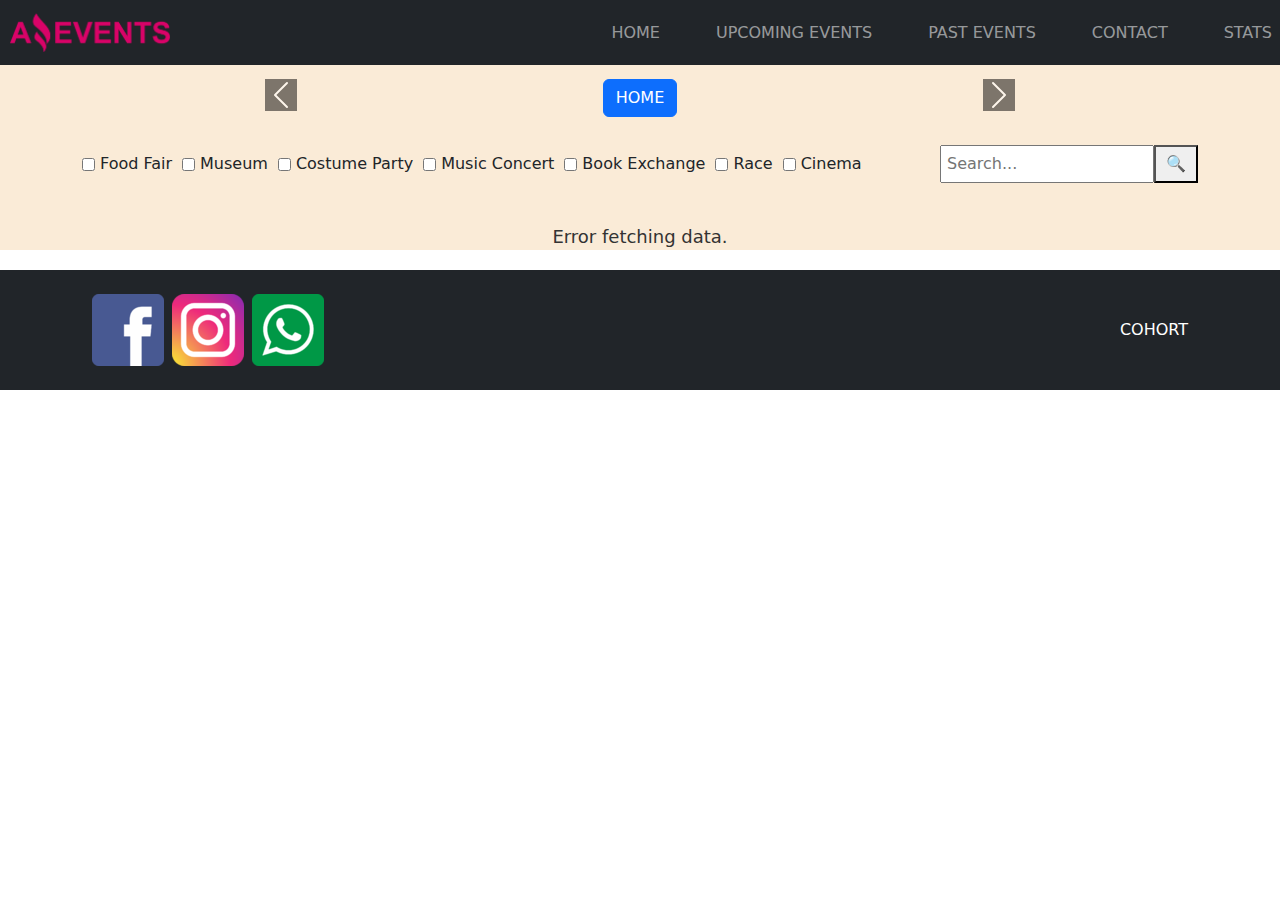
<file: index.html>
<!DOCTYPE html>
<html lang="en">

<head>
    <meta charset="UTF-8">
    <meta name="viewport" content="width=device-width, initial-scale=1.0">
    <title>HOME</title>
    <link rel="stylesheet" href="main.css">
    <link href="https://cdn.jsdelivr.net/npm/bootstrap@5.3.3/dist/css/bootstrap.min.css" rel="stylesheet"
        integrity="sha384-QWTKZyjpPEjISv5WaRU9OFeRpok6YctnYmDr5pNlyT2bRjXh0JMhjY6hW+ALEwIH" crossorigin="anonymous">
    <link rel="icon" href="./Recursos_Amazing_Events_Task_1/favicon.png">

</head>

<body>
    <header class="sticky-top">
        <nav class="navbar navbar-expand-lg navbar-dark bg-dark">
            <a class="navbar-brand d-flex justify-content-between align-items-center" href="">

                <img src="./Recursos_Amazing_Events_Task_1/amazing_brand.png" style="width: 10rem;" alt="amazing_brand">

            </a>
            <button class="navbar-toggler" type="button" data-bs-toggle="collapse" data-bs-target="#navbarNav"
                aria-controls="navbarNav" aria-expanded="false" aria-label="Toggle navigation">
                <span class="navbar-toggler-icon"></span>
            </button>
            <div class="collapse navbar-collapse" id="navbarNav">
                <ul class="navbar-nav ms-auto my-2 my-lg-0 navbar-nav-scroll d-flex flex-wrap">
                    <li class="nav-item ">
                        <a class="nav-link" href="./index.html#">HOME</a>
                    </li>
                    <li class="nav-item">
                        <a class="nav-link" href="./upcoming_events.html">UPCOMING EVENTS</a>
                    </li>
                    <li class="nav-item">
                        <a class="nav-link" href="./past_evets.html">PAST EVENTS</a>
                    </li>
                    <li class="nav-item">
                        <a class="nav-link" href="./contact.html">CONTACT</a>
                    </li>
                    <li class="nav-item ">
                        <a class="nav-link" href="./stats.html">STATS</a>
                    </li>
                </ul>
            </div>
        </nav>
    </header>

    <main class=" mt-0">

        <div class="row justify-content-center">
            <div class="col-12 col-md-8">
                <div id="carouselExample" class="carousel slide" data-bs-ride="carousel">
                    <div class="carousel-inner">
                        <div class="carousel-item active text-center">
                            <a href="./index.html#" class="btn btn-primary">HOME</a>
                        </div>
                        <div class="carousel-item text-center">
                            <a href="./upcoming_events.html" class="btn btn-primary">UPCOMING EVENTS</a>
                        </div>
                        <div class="carousel-item text-center">
                            <a href="./past_evets.html" class="btn btn-primary">PAST EVENTS</a>
                        </div>
                        <div class="carousel-item text-center">
                            <a href="./contact.html" class="btn btn-primary">CONTACT US</a>
                        </div>
                        <div class="carousel-item text-center">
                            <a href="./stats.html" class="btn btn-primary">STATS</a>
                        </div>
                    </div>
                    <button class="carousel-control-prev" type="button" data-bs-target="#carouselExample"
                        data-bs-slide="prev">
                        <span class="carousel-control-prev-icon" aria-hidden="true"></span>
                        <span class="visually-hidden">Previous</span>
                    </button>
                    <button class="carousel-control-next" type="button" data-bs-target="#carouselExample"
                        data-bs-slide="next">
                        <span class="carousel-control-next-icon" aria-hidden="true"></span>
                        <span class="visually-hidden">Next</span>
                    </button>
                </div>
            </div>

        </div>

        <div class="container">
            <div class="categories">
                <label><input type="checkbox" name="Food"> Food Fair</label>
                <label><input type="checkbox" name="Museum"> Museum</label>
                <label><input type="checkbox" name="Party"> Costume Party</label>
                <label><input type="checkbox" name="Concert"> Music Concert</label>
                <label><input type="checkbox" name="Books"> Book Exchange</label>
                <label><input type="checkbox" name="Race"> Race</label>
                <label><input type="checkbox" name="Cinema"> Cinema</label>
            </div>
            <div class="search-bar">
                <input type="text" placeholder="Search...">
                <button type="submit">🔍</button>
            </div>
        </div>

        <div>
            <div id="cards" class="ms-5 row justify-content-center">
                <!-- Cartas generadas con JS -->
            </div>
        </div>
        <div id="no-results-message" style="display: none;">No se encontró ningún resultado :(</div>



    </main>

    <footer class="bg-dark text-white d-flex w-100 align-items-center py-3">
        <div class="container-fluid w-50 d-flex justify-content-start">
            <button class="btn border-0 p-0 me-2"><img src="./Recursos_Amazing_Events_Task_1/facebook.png"
                    alt="Facebook"></button>
            <button class="btn border-0 p-0 me-2"><img src="./Recursos_Amazing_Events_Task_1/instagram.png"
                    alt="Instagram"></button>
            <button class="btn border-0 p-0"><img src="./Recursos_Amazing_Events_Task_1/whatsapp.png"
                    alt="Whatsapp"></button>
        </div>
        <div class="container-fluid w-25 text-end">
            COHORT
        </div>
    </footer>



    <script src="https://cdn.jsdelivr.net/npm/bootstrap@5.3.3/dist/js/bootstrap.bundle.min.js"
        integrity="sha384-YvpcrYf0tY3lHB60NNkmXc5s9fDVZLESaAA55NDzOxhy9GkcIdslK1eN7N6jIeHz"
        crossorigin="anonymous"></script>
    <script src="./modules.js" type="module"></script>
    <script src="./main.js" type="module"></script>

</body>

</html>
</file>
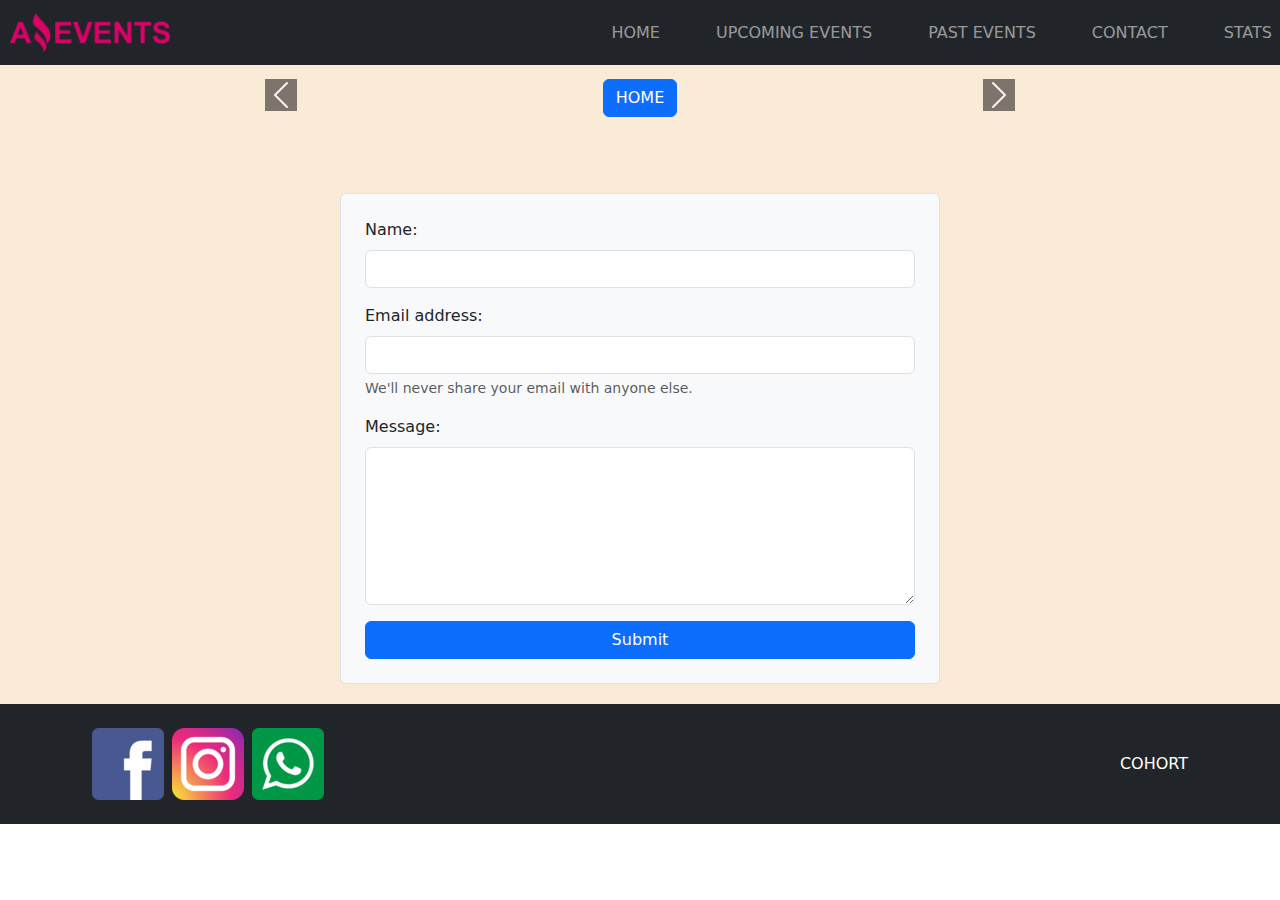
<file: contact.html>
<!DOCTYPE html>
<html lang="en">

<head>
    <meta charset="UTF-8">
    <meta name="viewport" content="width=device-width, initial-scale=1.0">
    <title>CONTACT</title>
    <link rel="stylesheet" href="main.css">
    <link href="https://cdn.jsdelivr.net/npm/bootstrap@5.3.3/dist/css/bootstrap.min.css" rel="stylesheet"
        integrity="sha384-QWTKZyjpPEjISv5WaRU9OFeRpok6YctnYmDr5pNlyT2bRjXh0JMhjY6hW+ALEwIH" crossorigin="anonymous">
    <link rel="icon" href="./Recursos_Amazing_Events_Task_1/favicon.png">

</head>

<body>
    <header class="sticky-top">
        <nav class="navbar navbar-expand-lg navbar-dark bg-dark">
            <a class="navbar-brand d-flex justify-content-between align-items-center" href="">
                <img src="./Recursos_Amazing_Events_Task_1/amazing_brand.png" style="width: 10rem;" alt="amazing_brand">
            </a>
            <button class="navbar-toggler" type="button" data-bs-toggle="collapse" data-bs-target="#navbarNav"
                aria-controls="navbarNav" aria-expanded="false" aria-label="Toggle navigation">
                <span class="navbar-toggler-icon"></span>
            </button>
            <div class="collapse navbar-collapse" id="navbarNav">
                <ul class="navbar-nav ms-auto my-2 my-lg-0 navbar-nav-scroll d-flex flex-wrap">
                    <li class="nav-item ">
                        <a class="nav-link" href="index.html">HOME</a>
                    </li>
                    <li class="nav-item">
                        <a class="nav-link" href="upcoming_events.html">UPCOMING EVENTS</a>
                    </li>
                    <li class="nav-item">
                        <a class="nav-link" href="past_evets.html">PAST EVENTS</a>
                    </li>
                    <li class="nav-item">
                        <a class="nav-link" href="contact.html#">CONTACT</a>
                    </li>
                    <li class="nav-item ">
                        <a class="nav-link" href="stats.html">STATS</a>
                    </li>
                </ul>
            </div>
        </nav>
    </header>

    <main class="mt-0">
        <div class="row justify-content-center mt-0">
            <div class="col-12 col-md-8">
                <div id="carouselExample" class="carousel slide" data-bs-ride="carousel">
                    <div class="carousel-inner">
                        <div class="carousel-item active text-center">
                            <a href="./index.html" class="btn btn-primary">HOME</a>
                        </div>
                        <div class="carousel-item text-center">
                            <a href="./upcoming_events.html" class="btn btn-primary">UPCOMING EVENTS</a>
                        </div>
                        <div class="carousel-item text-center">
                            <a href="./past_evets.html" class="btn btn-primary">PAST EVENTS</a>
                        </div>
                        <div class="carousel-item text-center">
                            <a href="./contact.html" class="btn btn-primary">CONTACT US</a>
                        </div>
                        <div class="carousel-item text-center">
                            <a href="./stats.html" class="btn btn-primary">STATS</a>
                        </div>
                    </div>
                    <button class="carousel-control-prev" type="button" data-bs-target="#carouselExample"
                        data-bs-slide="prev">
                        <span class="carousel-control-prev-icon" aria-hidden="true"></span>
                        <span class="visually-hidden">Previous</span>
                    </button>
                    <button class="carousel-control-next" type="button" data-bs-target="#carouselExample"
                        data-bs-slide="next">
                        <span class="carousel-control-next-icon" aria-hidden="true"></span>
                        <span class="visually-hidden">Next</span>
                    </button>
                </div>
            </div>
        </div>

        <div class="container d-flex justify-content-center align-items-center mt-5">
            <div class="d-flex flex-column align-items-center p-4 border rounded bg-light w-100"
                style="max-width: 600px;">
                <form class="w-100">
                    <div class="mb-3">
                        <label for="Name" class="form-label">Name:</label>
                        <input type="text" class="form-control" id="Name" required>
                    </div>
                    <div class="mb-3">
                        <label for="exampleInputEmail1" class="form-label">Email address:</label>
                        <input type="email" class="form-control" id="exampleInputEmail1" aria-describedby="emailHelp"
                            required>
                        <div id="emailHelp" class="form-text">We'll never share your email with anyone else.</div>
                    </div>
                    <div class="mb-3">
                        <label for="Message" class="form-label">Message:</label>
                        <textarea class="form-control" id="Message" rows="6" required></textarea>
                    </div>
                    <button type="submit" class="btn btn-primary w-100">Submit</button>
                </form>
            </div>
        </div>
    </main>

    <footer class="bg-dark text-white d-flex w-100 align-items-center py-3">
        <div class="container-fluid w-50 d-flex justify-content-start">
            <button class="btn border-0 p-0 me-2"><img src="./Recursos_Amazing_Events_Task_1/facebook.png"
                    alt="Facebook"></button>
            <button class="btn border-0 p-0 me-2"><img src="./Recursos_Amazing_Events_Task_1/instagram.png"
                    alt="Instagram"></button>
            <button class="btn border-0 p-0"><img src="./Recursos_Amazing_Events_Task_1/whatsapp.png"
                    alt="Whatsapp"></button>
        </div>
        <div class="container-fluid w-25 text-end">
            COHORT
        </div>
    </footer>

    <script src="https://cdn.jsdelivr.net/npm/bootstrap@5.3.3/dist/js/bootstrap.bundle.min.js"
        integrity="sha384-YvpcrYf0tY3lHB60NNkmXc5s9fDVZLESaAA55NDzOxhy9GkcIdslK1eN7N6jIeHz"
        crossorigin="anonymous"></script>
</body>

</html>
</file>
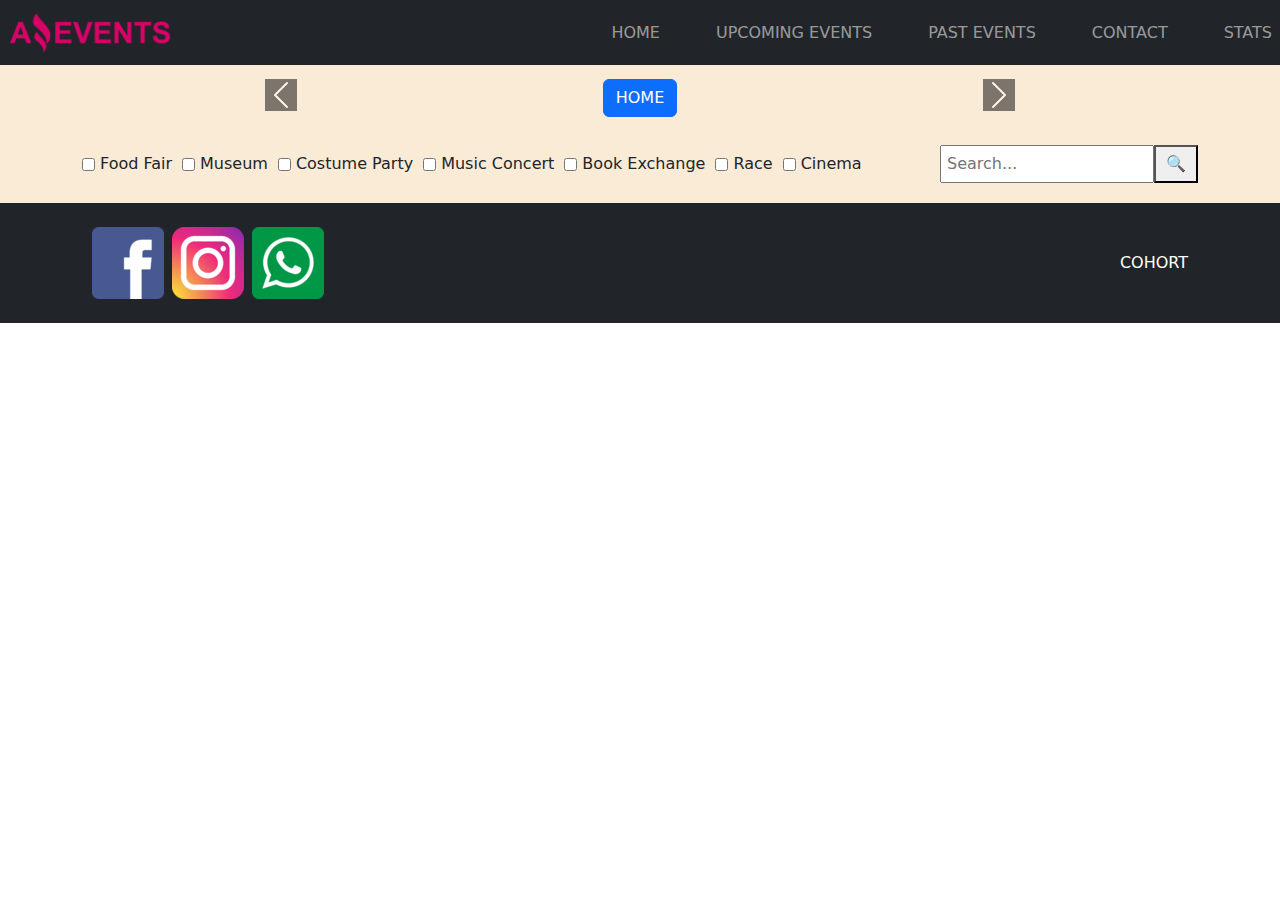
<file: past_evets.html>
<!DOCTYPE html>
<html lang="en">

<head>
    <meta charset="UTF-8">
    <meta name="viewport" content="width=device-width, initial-scale=1.0">
    <title>PAST EVENTS</title>
    <link rel="stylesheet" href="main.css">
    <link href="https://cdn.jsdelivr.net/npm/bootstrap@5.3.3/dist/css/bootstrap.min.css" rel="stylesheet"
        integrity="sha384-QWTKZyjpPEjISv5WaRU9OFeRpok6YctnYmDr5pNlyT2bRjXh0JMhjY6hW+ALEwIH" crossorigin="anonymous">
    <link rel="icon" href="./Recursos_Amazing_Events_Task_1/favicon.png">
</head>

<body>
    <header class="sticky-top">
        <nav class="navbar navbar-expand-lg navbar-dark bg-dark">
            <a class="navbar-brand d-flex justify-content-between align-items-center" href="">
                <img src="./Recursos_Amazing_Events_Task_1/amazing_brand.png" style="width: 10rem;" alt="amazing_brand">
            </a>
            <button class="navbar-toggler" type="button" data-bs-toggle="collapse" data-bs-target="#navbarNav"
                aria-controls="navbarNav" aria-expanded="false" aria-label="Toggle navigation">
                <span class="navbar-toggler-icon"></span>
            </button>
            <div class="collapse navbar-collapse" id="navbarNav">
                <ul class="navbar-nav ms-auto my-2 my-lg-0 navbar-nav-scroll d-flex flex-wrap">
                    <li class="nav-item ">
                        <a class="nav-link" href="./index.html">HOME</a>
                    </li>
                    <li class="nav-item">
                        <a class="nav-link" href="./upcoming_events.html">UPCOMING EVENTS</a>
                    </li>
                    <li class="nav-item">
                        <a class="nav-link" href="./past_evets.html#">PAST EVENTS</a>
                    </li>
                    <li class="nav-item">
                        <a class="nav-link" href="contact.html">CONTACT</a>
                    </li>
                    <li class="nav-item ">
                        <a class="nav-link" href="stats.html">STATS</a>
                    </li>
                </ul>
            </div>
        </nav>
    </header>

    <main class=" mt-0">

        <div class="row justify-content-center">
            <div class="col-12 col-md-8">
                <div id="carouselExample" class="carousel slide" data-bs-ride="carousel">
                    <div class="carousel-inner">
                        <div class="carousel-item active text-center">
                            <a href="./index.html#" class="btn btn-primary">HOME</a>
                        </div>
                        <div class="carousel-item text-center">
                            <a href="./upcoming_events.html" class="btn btn-primary">UPCOMING EVENTS</a>
                        </div>
                        <div class="carousel-item text-center">
                            <a href="./past_evets.html" class="btn btn-primary">PAST EVENTS</a>
                        </div>
                        <div class="carousel-item text-center">
                            <a href="./contact.html" class="btn btn-primary">CONTACT US</a>
                        </div>
                        <div class="carousel-item text-center">
                            <a href="./stats.html" class="btn btn-primary">STATS</a>
                        </div>
                    </div>
                    <button class="carousel-control-prev" type="button" data-bs-target="#carouselExample"
                        data-bs-slide="prev">
                        <span class="carousel-control-prev-icon" aria-hidden="true"></span>
                        <span class="visually-hidden">Previous</span>
                    </button>
                    <button class="carousel-control-next" type="button" data-bs-target="#carouselExample"
                        data-bs-slide="next">
                        <span class="carousel-control-next-icon" aria-hidden="true"></span>
                        <span class="visually-hidden">Next</span>
                    </button>
                </div>
            </div>

        </div>

        <div class="container">
            <div class="categories">
                <label><input type="checkbox" name="Food"> Food Fair</label>
                <label><input type="checkbox" name="Museum"> Museum</label>
                <label><input type="checkbox" name="Party"> Costume Party</label>
                <label><input type="checkbox" name="Concert"> Music Concert</label>
                <label><input type="checkbox" name="Books"> Book Exchange</label>
                <label><input type="checkbox" name="Race"> Race</label>
                <label><input type="checkbox" name="Cinema"> Cinema</label>
            </div>
            <div class="search-bar">
                <input type="text" placeholder="Search...">
                <button type="submit">🔍</button>
            </div>
        </div>

        <div>
            <div id="cards" class="ms-5 row justify-content-center">
                <!-- Cartas generadas con JS -->
            </div>
        </div>
        <div id="no-results-message" style="display: none;">No se encontró ningún resultado :(</div>



    </main>

    <footer class="bg-dark text-white d-flex w-100 align-items-center py-3">
        <div class="container-fluid w-50 d-flex justify-content-start">
            <button class="btn border-0 p-0 me-2"><img src="./Recursos_Amazing_Events_Task_1/facebook.png"
                    alt="Facebook"></button>
            <button class="btn border-0 p-0 me-2"><img src="./Recursos_Amazing_Events_Task_1/instagram.png"
                    alt="Instagram"></button>
            <button class="btn border-0 p-0"><img src="./Recursos_Amazing_Events_Task_1/whatsapp.png"
                    alt="Whatsapp"></button>
        </div>
        <div class="container-fluid w-25 text-end">
            COHORT
        </div>
    </footer>

    <script src="https://cdn.jsdelivr.net/npm/bootstrap@5.3.3/dist/js/bootstrap.bundle.min.js"
        integrity="sha384-YvpcrYf0tY3lHB60NNkmXc5s9fDVZLESaAA55NDzOxhy9GkcIdslK1eN7N6jIeHz" crossorigin="anonymous">
        </script>
    <script src="./modules.js" type="module"></script>
    <script src="./past-events.js" type="module"></script>

</body>

</html>
</file>
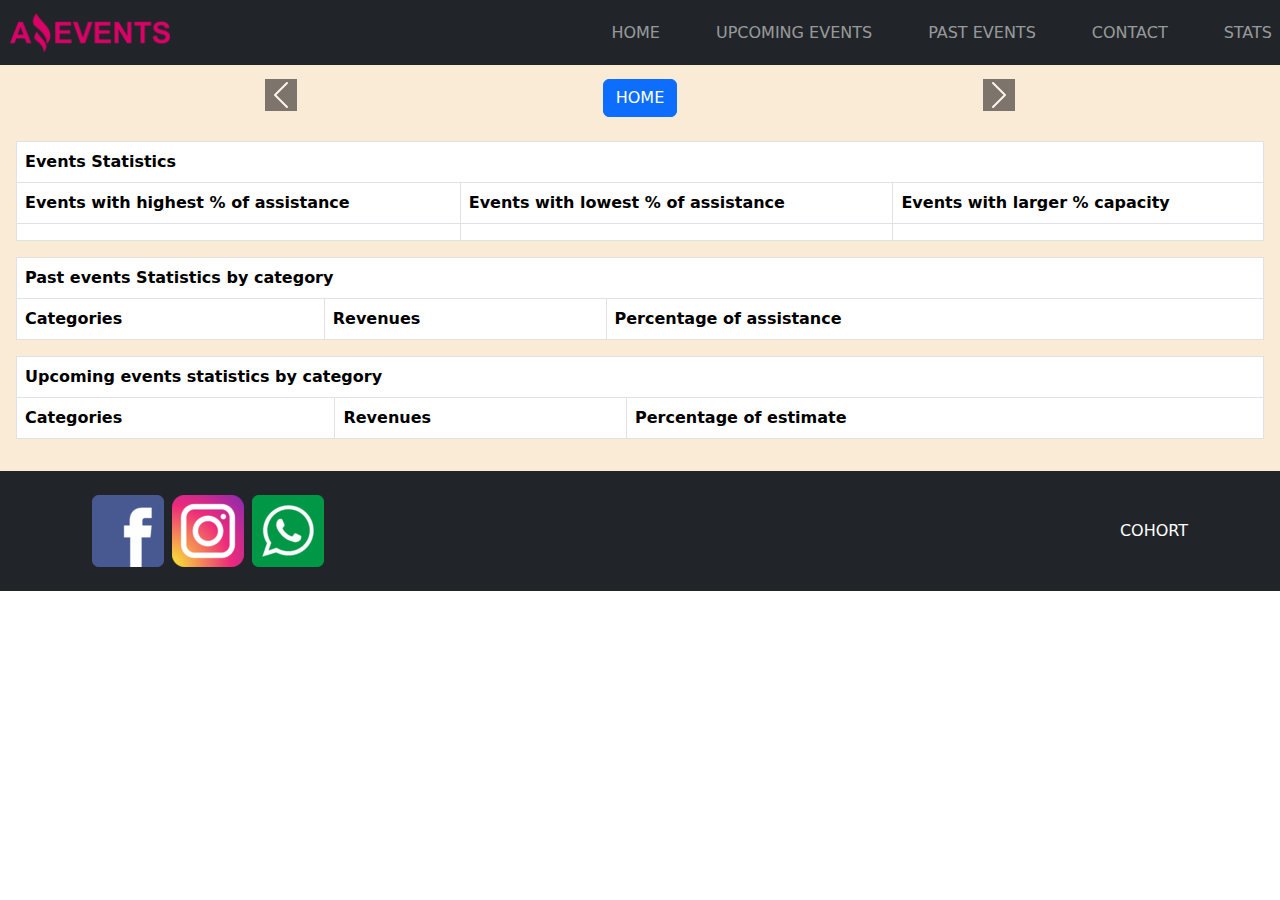
<file: stats.html>
<!DOCTYPE html>
<html lang="en">

<head>
    <meta charset="UTF-8">
    <meta name="viewport" content="width=device-width, initial-scale=1.0">
    <title>STATS</title>
    <link rel="stylesheet" href="main.css">
    <link href="https://cdn.jsdelivr.net/npm/bootstrap@5.3.3/dist/css/bootstrap.min.css" rel="stylesheet"
        integrity="sha384-QWTKZyjpPEjISv5WaRU9OFeRpok6YctnYmDr5pNlyT2bRjXh0JMhjY6hW+ALEwIH" crossorigin="anonymous">
    <link rel="icon" href="./Recursos_Amazing_Events_Task_1/favicon.png">
</head>

<body>
    <header class="sticky-top">
        <nav class="navbar navbar-expand-lg navbar-dark bg-dark">
            <a class="navbar-brand d-flex justify-content-between align-items-center" href="">
                <img src="./Recursos_Amazing_Events_Task_1/amazing_brand.png" style="width: 10rem;" alt="amazing_brand">
            </a>
            <button class="navbar-toggler" type="button" data-bs-toggle="collapse" data-bs-target="#navbarNav"
                aria-controls="navbarNav" aria-expanded="false" aria-label="Toggle navigation">
                <span class="navbar-toggler-icon"></span>
            </button>
            <div class="collapse navbar-collapse" id="navbarNav">
                <ul class="navbar-nav ms-auto my-2 my-lg-0 navbar-nav-scroll d-flex flex-wrap">
                    <li class="nav-item ">
                        <a class="nav-link" href="index.html">HOME</a>
                    </li>
                    <li class="nav-item">
                        <a class="nav-link" href="upcoming_events.html">UPCOMING EVENTS</a>
                    </li>
                    <li class="nav-item">
                        <a class="nav-link" href="past_evets.html">PAST EVENTS</a>
                    </li>
                    <li class="nav-item">
                        <a class="nav-link" href="contact.html">CONTACT</a>
                    </li>
                    <li class="nav-item ">
                        <a class="nav-link" href="stats.html#">STATS</a>
                    </li>
                </ul>
            </div>
        </nav>
    </header>

    <main class=" mt-0">
        <div class="row justify-content-center mt-0">
            <div class="col-12 col-md-8">
                <div id="carouselExample" class="carousel slide" data-bs-ride="carousel">
                    <div class="carousel-inner">
                        <div class="carousel-item active text-center">
                            <a href="./index.html" class="btn btn-primary">HOME</a>
                        </div>
                        <div class="carousel-item text-center">
                            <a href="./upcoming_events.html" class="btn btn-primary">UPCOMING EVENTS</a>
                        </div>
                        <div class="carousel-item text-center">
                            <a href="./past_evets.html" class="btn btn-primary">PAST EVENTS</a>
                        </div>
                        <div class="carousel-item text-center">
                            <a href="./contact.html" class="btn btn-primary">CONTACT US</a>
                        </div>
                        <div class="carousel-item text-center">
                            <a href="./stats.html" class="btn btn-primary">STATS</a>
                        </div>
                    </div>
                    <button class="carousel-control-prev" type="button" data-bs-target="#carouselExample"
                        data-bs-slide="prev">
                        <span class="carousel-control-prev-icon" aria-hidden="true"></span>
                        <span class="visually-hidden">Previous</span>
                    </button>
                    <button class="carousel-control-next" type="button" data-bs-target="#carouselExample"
                        data-bs-slide="next">
                        <span class="carousel-control-next-icon" aria-hidden="true"></span>
                        <span class="visually-hidden">Next</span>
                    </button>
                </div>
            </div>
        </div>

        <div class="table-content p-3">
            <table class="table table-bordered table-hover" id="table-1">
                <thead>
                    <tr>
                        <th scope="col" colspan="3">Events Statistics</th>
                    </tr>
                </thead>
                <tbody>
                    <tr>
                        <th scope="col">Events with highest % of assistance</th>
                        <th scope="col">Events with lowest % of assistance</th>
                        <th scope="col">Events with larger % capacity</th>
                    </tr>
                    <tr>
                        <td></td>
                        <td></td>
                        <td></td>
                    </tr>
                </tbody>
            </table>

            <table class="table table-bordered table-hover">
                <thead>
                    <tr>
                        <th scope="col" colspan="3">Past events Statistics by category</th>
                    </tr>
                </thead>
                <tbody>
                    <tr>
                        <th scope="col">Categories</th>
                        <th scope="col">Revenues</th>
                        <th scope="col">Percentage of assistance</th>
                    </tr>
                </tbody>
                <tbody id="table-3"></tbody>
            </table>

            <table class="table table-bordered table-hover">
                <thead>
                    <tr>
                        <th scope="col" colspan="3">Upcoming events statistics by category</th>
                    </tr>
                </thead>
                <tbody>
                    <tr>
                        <th scope="col">Categories</th>
                        <th scope="col">Revenues</th>
                        <th scope="col">Percentage of estimate</th>
                    </tr>
                </tbody>
                <tbody id="table-2"></tbody>
            </table>
        </div>
    </main>

    <footer class="bg-dark text-white d-flex w-100 align-items-center py-3">
        <div class="container-fluid w-50 d-flex justify-content-start">
            <button class="btn border-0 p-0 me-2"><img src="./Recursos_Amazing_Events_Task_1/facebook.png"
                    alt="Facebook"></button>
            <button class="btn border-0 p-0 me-2"><img src="./Recursos_Amazing_Events_Task_1/instagram.png"
                    alt="Instagram"></button>
            <button class="btn border-0 p-0"><img src="./Recursos_Amazing_Events_Task_1/whatsapp.png"
                    alt="Whatsapp"></button>
        </div>
        <div class="container-fluid w-25 text-end">COHORT</div>
    </footer>

    <script src="https://cdn.jsdelivr.net/npm/bootstrap@5.3.3/dist/js/bootstrap.bundle.min.js"
        integrity="sha384-YvpcrYf0tY3lHB60NNkmXc5s9fDVZLESaAA55NDzOxhy9GkcIdslK1eN7N6jIeHz" crossorigin="anonymous">
        </script>
    <script src="stats.js"></script>
</body>

</html>
</file>
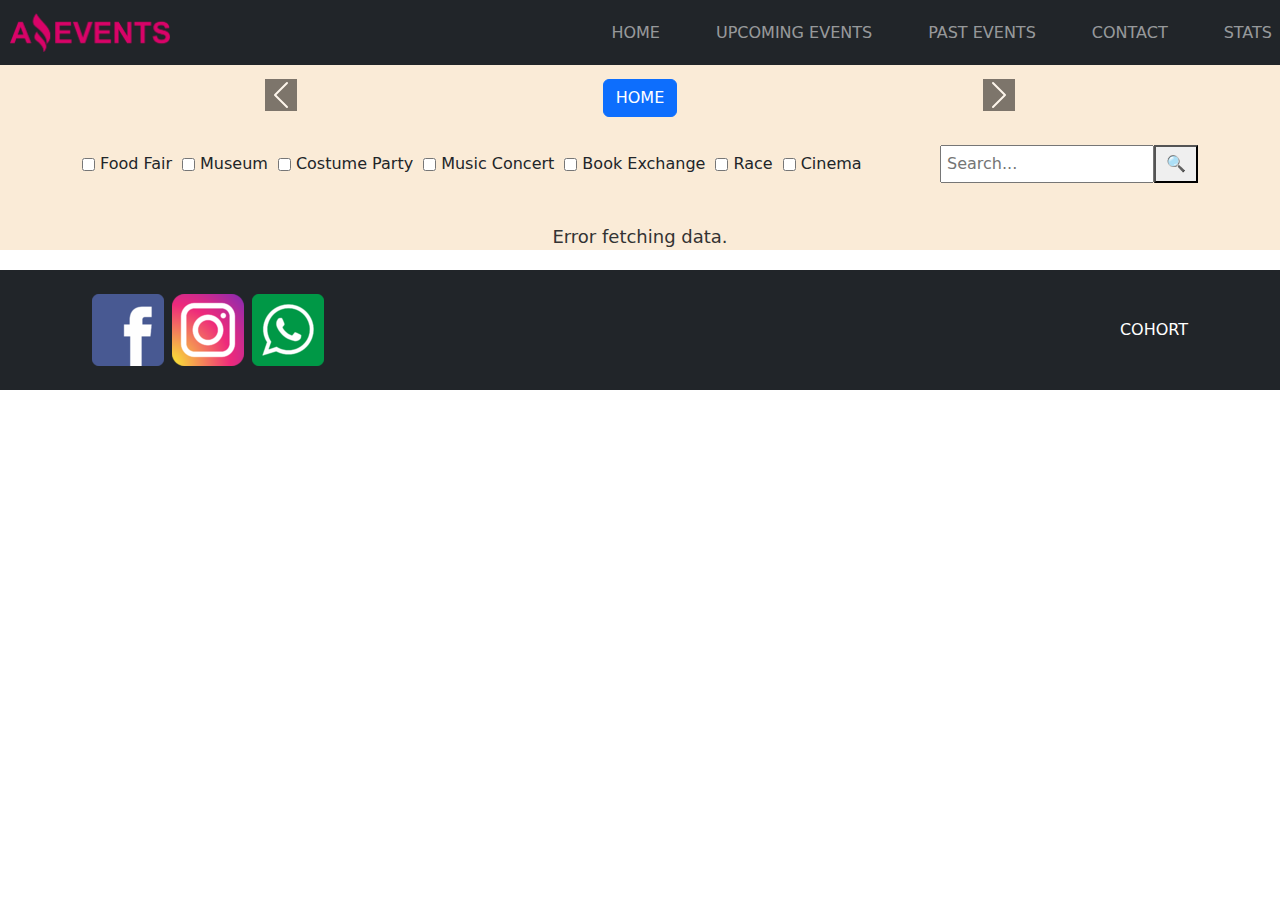
<file: upcoming_events.html>
<!DOCTYPE html>
<html lang="en">

<head>
    <meta charset="UTF-8">
    <meta name="viewport" content="width=device-width, initial-scale=1.0">
    <title>UPCOMING EVENTS</title>
    <link rel="stylesheet" href="main.css">
    <link href="https://cdn.jsdelivr.net/npm/bootstrap@5.3.3/dist/css/bootstrap.min.css" rel="stylesheet"
        integrity="sha384-QWTKZyjpPEjISv5WaRU9OFeRpok6YctnYmDr5pNlyT2bRjXh0JMhjY6hW+ALEwIH" crossorigin="anonymous">
    <link rel="icon" href="./Recursos_Amazing_Events_Task_1/favicon.png">

</head>

<body>
    <header class="sticky-top">
        <nav class="navbar navbar-expand-lg navbar-dark bg-dark">
            <a class="navbar-brand d-flex justify-content-between align-items-center" href="">
                <img src="./Recursos_Amazing_Events_Task_1/amazing_brand.png" style="width: 10rem;" alt="amazing_brand">
            </a>
            <button class="navbar-toggler" type="button" data-bs-toggle="collapse" data-bs-target="#navbarNav"
                aria-controls="navbarNav" aria-expanded="false" aria-label="Toggle navigation">
                <span class="navbar-toggler-icon"></span>
            </button>
            <div class="collapse navbar-collapse" id="navbarNav">
                <ul class="navbar-nav ms-auto my-2 my-lg-0 navbar-nav-scroll d-flex flex-wrap">
                    <li class="nav-item">
                        <a class="nav-link" href="./index.html">HOME</a>
                    </li>
                    <li class="nav-item">
                        <a class="nav-link" href="./upcoming_events.html#">UPCOMING EVENTS</a>
                    </li>
                    <li class="nav-item">
                        <a class="nav-link" href="./past_evets.html">PAST EVENTS</a>
                    </li>
                    <li class="nav-item">
                        <a class="nav-link" href="./contact.html">CONTACT</a>
                    </li>
                    <li class="nav-item">
                        <a class="nav-link" href="./stats.html">STATS</a>
                    </li>
                </ul>
            </div>
        </nav>
    </header>

    <main class="mt-0">
        <div class="row justify-content-center">
            <div class="col-12 col-md-8">
                <div id="carouselExample" class="carousel slide" data-bs-ride="carousel">
                    <div class="carousel-inner">
                        <div class="carousel-item active text-center">
                            <a href="./index.html" class="btn btn-primary">HOME</a>
                        </div>
                        <div class="carousel-item text-center">
                            <a href="./upcoming_events.html#" class="btn btn-primary">UPCOMING EVENTS</a>
                        </div>
                        <div class="carousel-item text-center">
                            <a href="./past_evets.html" class="btn btn-primary">PAST EVENTS</a>
                        </div>
                        <div class="carousel-item text-center">
                            <a href="./contact.html" class="btn btn-primary">CONTACT US</a>
                        </div>
                        <div class="carousel-item text-center">
                            <a href="./stats.html" class="btn btn-primary">STATS</a>
                        </div>
                    </div>
                    <button class="carousel-control-prev" type="button" data-bs-target="#carouselExample"
                        data-bs-slide="prev">
                        <span class="carousel-control-prev-icon" aria-hidden="true"></span>
                        <span class="visually-hidden">Previous</span>
                    </button>
                    <button class="carousel-control-next" type="button" data-bs-target="#carouselExample"
                        data-bs-slide="next">
                        <span class="carousel-control-next-icon" aria-hidden="true"></span>
                        <span class="visually-hidden">Next</span>
                    </button>
                </div>
            </div>
        </div>

        <div class="container">
            <div class="categories">
                <label><input type="checkbox" value="Food"> Food Fair</label>
                <label><input type="checkbox" value="Museum"> Museum</label>
                <label><input type="checkbox" value="Party"> Costume Party</label>
                <label><input type="checkbox" value="Concert"> Music Concert</label>
                <label><input type="checkbox" value="Books"> Book Exchange</label>
                <label><input type="checkbox" value="Race"> Race</label>
                <label><input type="checkbox" value="Cinema"> Cinema</label>
            </div>
            <div class="search-bar">
                <input type="text" placeholder="Search...">
                <button type="submit">🔍</button>
            </div>
        </div>

        <div id="cards" class="ms-5 row justify-content-center">
            <!-- Aquí se insertarán las tarjetas de eventos futuros -->
        </div>

        <div id="no-results-message" style="display: none;">No se encontró ningún resultado :(</div>
    </main>

    <footer class="bg-dark text-white d-flex w-100 align-items-center py-3">
        <div class="container-fluid w-50 d-flex justify-content-start">
            <button class="btn border-0 p-0 me-2"><img src="./Recursos_Amazing_Events_Task_1/facebook.png"
                    alt="Facebook"></button>
            <button class="btn border-0 p-0 me-2"><img src="./Recursos_Amazing_Events_Task_1/instagram.png"
                    alt="Instagram"></button>
            <button class="btn border-0 p-0"><img src="./Recursos_Amazing_Events_Task_1/whatsapp.png"
                    alt="Whatsapp"></button>
        </div>
        <div class="container-fluid w-25 text-end">
            COHORT
        </div>
    </footer>

    <script src="https://cdn.jsdelivr.net/npm/bootstrap@5.3.3/dist/js/bootstrap.bundle.min.js"
        integrity="sha384-YvpcrYf0tY3lHB60NNkmXc5s9fDVZLESaAA55NDzOxhy9GkcIdslK1eN7N6jIeHz"
        crossorigin="anonymous"></script>
    <script src="./modules.js" type="module"></script>
    <script src="./upcoming_events.js" type="module"></script>

</body>

</html>
</file>
<file: main.css>
.container-fluid {
    justify-content: space-around;
}


.navbar-brand {
    padding: 5px 10px;
}

.nav-item {
    margin-left: 40px;
}

.nav-link:hover {
    color: #007bff !important;
}


main {
    height: auto;
    background-color: antiquewhite;
}

.carousel-inner {
    font-size: 40px;
}

.carousel-control-prev-icon,
.carousel-control-next-icon {
    background-color: black;
    /* Cambia el color de las flechas a negro */
}

.container {
    display: flex;
    justify-content: space-between;
    align-items: center;
    padding: 20px;
}

.categories {
    display: flex;
    gap: 10px;
}

.categories label {
    display: flex;
    align-items: center;
    gap: 5px;
}

.search-bar {
    display: flex;
    align-items: center;
}

.search-bar input[type="text"] {
    padding: 5px;
    font-size: 16px;
}

.search-bar button {
    padding: 5px 10px;
    font-size: 16px;
    cursor: pointer;
}

.stats-table {
    width: 100%;
    border-collapse: collapse;
    margin: 20px 0;
    font-size: 18px;
    text-align: left;
}

.stats-table thead th {
    background-color: #ccc;
    padding: 10px;
    border: 1px solid #000;
}

.stats-table th,
.stats-table td {
    border: 1px solid #000;
    padding: 10px;
    height: 80px;
    align-items: center;
    text-align: center;
}

footer {
    align-items: center;
    height: 120px;
}

.card {
    width: 18rem;
    height: 25rem;
}

#no-results-message {
    text-align: center;
    /* Centra el texto dentro del div */
    margin: 20px 0;
    /* Espaciado superior e inferior */
    font-size: 18px;
    /* Tamaño de fuente del mensaje */
    color: #333;
    /* Color del texto del mensaje */
}

#carta {
    max-width: 600px;
    margin: auto;
}

.card-img-top {
    width: 100%;
    height: auto;
}
</file>
